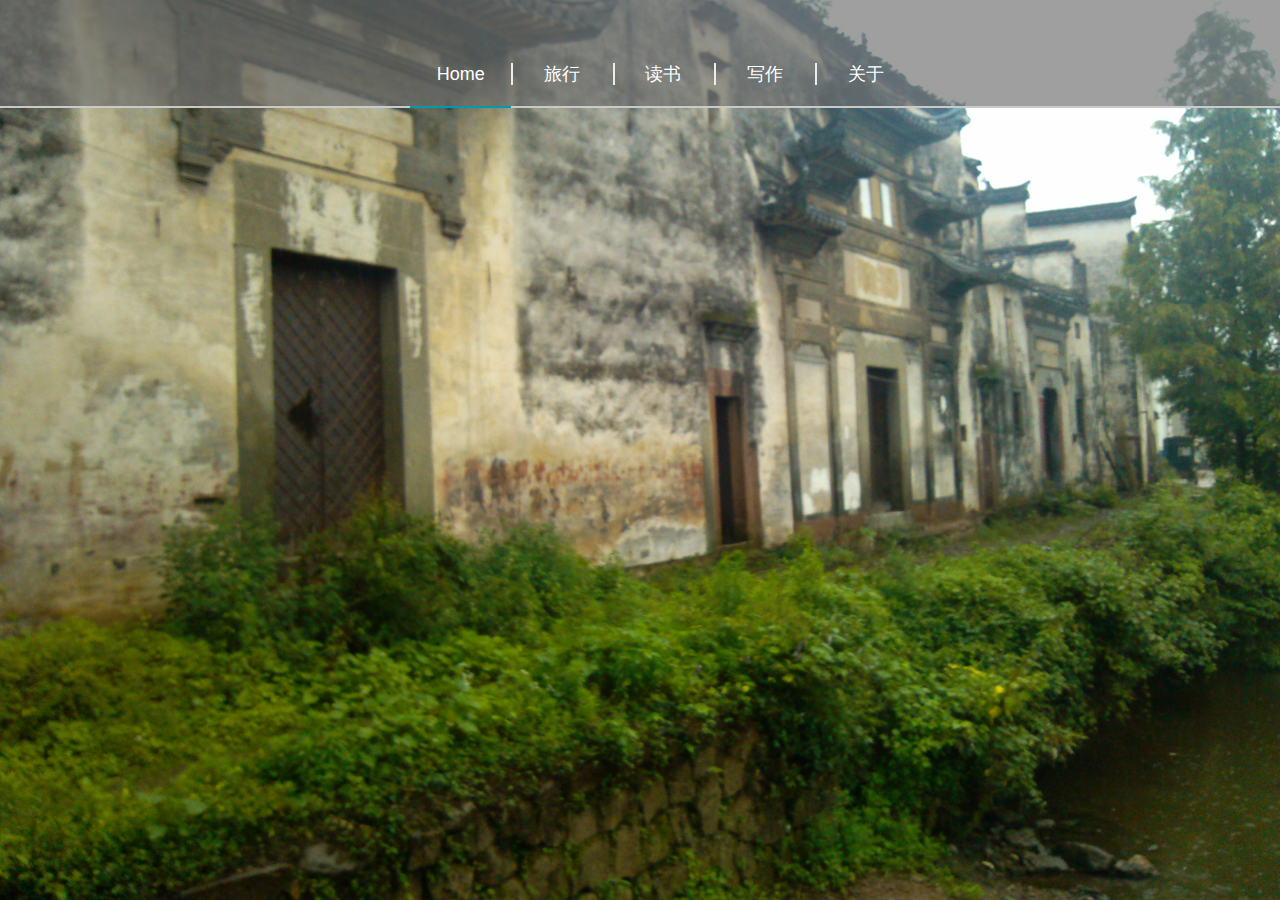
<file: index.html>
<!DOCTYPE html>
<html>
	<head>
		<meta charset="utf-8">
		<title>最从前</title>
		<link rel="stylesheet" type="text/css" href="css/jq22.css" />
		<link rel="stylesheet" type="text/css" href="css/style.css">
		<script type="text/javascript" src="js/jquery-1.9.1.min.js"></script>
		<style>
			h1,h2,h3{ line-height:40px;} 
			.hand{color:#fff;}
			.hand:hover{color:#0099cc;cursor:pointer}
		</style>
	</head>
	<body style="overflow: hidden;">
		<div id="bg">
			<img class="bg" id="bg_01" src="images/menu/01.jpg">
			<img class="bg" id="bg_02" src="images/menu/02.jpg">
			<img class="bg" id="bg_03" src="images/menu/03.jpg">
			<img class="bg" id="bg_04" src="images/menu/04.jpg">
		</div>
		<div  id="header">
			<div id="header_nav">
			   <ul id="header_menu_list">
				   <li class="header_menu_list header_menu_list_checked header_menu_list_fi"><p class="hand" id="menu-home">Home</p></li>
				   <li class="header_menu_list"><span></span><p class="hand" id="menu-travel">旅行</p></li>
				   <li class="header_menu_list"><span></span><p class="hand" id="menu-reading">读书</p></li>
				   <li class="header_menu_list"><span></span><p class="hand" id="menu-writing">写作</p></li>
				   <li class="header_menu_list"><span></span><p class="hand" id="menu-about">关于</p></li>
				   <div class="clear"></div>
			   </ul>
			</div>
		</div>
		<script type="text/javascript" src="js/common.js"></script>
		<div style="text-align:center; font:normal 14px/24px 'MicroSoft YaHei';" class="container" >
			
			<div class="grid"  id="div-travel" style="display:none;">
				<h3 style="height:50px">年轻时的流浪，是一生的养分。</h3>
				<div id="show-travel" style="overflow:auto;">
					<figure class="effect-sadie">
						<img src="img/beihai.jpg" alt="Seattle"/>
						<figcaption>
							<h3>北海 <span>涠洲岛</span></h3>
							<p>这是一个历史悠久的岛屿，也是广西最大的海岛。<br/>这里的生活很慢，还有一座古老的天主教堂。</p>
						</figcaption>			
					</figure>
					<figure class="effect-oscar">
						<img src="img/yingtan.jpg" alt="Seattle"/>
						<figcaption>
							<h3>北海 <span>银滩</span></h3>
							<p>这里有一片很大的沙滩。<br/>可以尽情的玩耍，游泳。老城区的海鲜好吃而又便宜。</p>
						</figcaption>			
					</figure>
					<figure class="effect-lily">
						<img src="img/lijiang.jpg" alt="Seattle"/>
						<figcaption>
							<h3>阳朔 <span>遇龙河</span></h3>
							<p>遇龙河是漓江在阳朔境内最长的一条支流。<br/>竹筏漂流是这里的一大特色。</p>
						</figcaption>			
					</figure>
					<figure class="effect-layla">
						<img src="img/qinghaihu.jpg" alt="Seattle"/>
						<figcaption>
							<h3>青海湖 <span></span></h3>
							<p>位于海南藏族自治州的这片青海湖，<br/>清澈见底。</p>
						</figcaption>			
					</figure>
					<figure class="effect-zoe">
						<img src="img/qinghaicaihong.jpg" alt="Seattle"/>
						<figcaption>
							<h3>青海湖 <span>金沙湾</span></h3>
							<!--<span class="icon-heart"></span>
							<span class="icon-eye"></span>
							<span class="icon-paper-clip"></span>-->
							<p>从金沙湾往黑马河镇方向出发时，偶遇彩虹。</p>
						</figcaption>			
					</figure>
					<figure class="effect-dexter">
						<img src="img/qiliancaoyuan.jpg" alt="Seattle"/>
						<figcaption>
							<h3>青海湖 <span>蒙古包</span></h3>
							<p>游牧的人们，带着蒙古包去周游这片世界。</p>
						</figcaption>			
					</figure>
					<figure class="effect-marley">
						<img src="img/qianlianshan.jpg" alt="Seattle"/>
						<figcaption>
							<h3>海北藏族自治州 <span>祁连山脉</span></h3>
							<p>这是一片常年积雪的山脉。</p>
						</figcaption>			
					</figure>
					
					<figure class="effect-ruby">
						<img src="img/zhangyedanxia.jpg" alt="Seattle"/>
						<figcaption>
							<h3>张掖 <span>七彩丹霞</span></h3>
							<p>这里的丘陵造型奇特，色彩斑斓。</p>
						</figcaption>			
					</figure>
					<figure class="effect-roxy">
						<img src="img/guilin.jpg" alt="Seattle"/>
						<figcaption>
							<h3>桂林 <span></span></h3>
							<p>这是在冠岩去往阳朔的路上。</p>
						</figcaption>			
					</figure>
					<figure class="effect-bubba">
						<img src="img/qiandaohu.jpg" alt="Seattle"/>
						<figcaption>
							<h3>淳安 <span>千岛湖</span></h3>
							<p>在梅峰岛上，可以俯视大片的岛屿。</p>
						</figcaption>			
					</figure>
					<figure class="effect-romeo">
						<img src="img/taihu.jpg" alt="Seattle"/>
						<figcaption>
							<h3>无锡 <span>太湖</span></h3>
							<p>这是在鼋头渚。</p>
						</figcaption>			
					</figure>
					<figure class="effect-honey">
						<img src="img/chakayanhu.jpg" alt="Seattle"/>
						<figcaption>
							<h3>海西蒙古族藏族自治州 <span>茶卡盐湖</span></h3>
							<p>盐湖可以投映出身影，犹如一面镜子。</p>
						</figcaption>			
					</figure>
					<figure class="effect-sarah">
						<img src="img/dongjidao.jpg" alt="Seattle"/>
						<figcaption>
							<h3>舟山 <span>东极岛</span></h3>
							<p>看过后会无期的就知道这个岛屿了。</p>
						</figcaption>			
					</figure>
					<figure class="effect-chico">
						<img src="img/qingbangdao.jpg" alt="Seattle"/>
						<figcaption>
							<h3>舟山 <span>青浜岛</span></h3>
							<p>这是一座偏静的小岛。<br/>车马邮件都很慢。</p>
						</figcaption>			
					</figure>
					<figure class="effect-milo">
						<img src="img/huangpujiang.jpg" alt="Seattle"/>
						<figcaption>
							<h3>上海 <span>外白渡桥</span></h3>
							<p>这是一座浮在黄浦江上久远的铁桥。</p>
						</figcaption>			
					</figure>
				</div>
			</div>
			
			<!--reading-->
			<div id="div-reading" style="display:none;padding-top: 50px;color: aliceblue;background:url(images/menu/04.jpg);background-repeat: no-repeat;background-attachment: fixed;background-size: cover;">
				<h1>青春</h1>
				<h2>席慕容</h2>
				<h3>所有的结局都已写好 </h3>
				<h3>所有的泪水也都已启程 </h3>
				<h3>却忽然忘了是怎麽样的一个开始 </h3>
				<h3>在那个古老的不再回来的夏日 </h3>
				<h3>无论我如何地去追索 </h3>
				<h3>年轻的你只如云影掠过 </h3>
				<h3>而你微笑的面容极浅极淡 </h3>
				<h3>逐渐隐没在日落后的群岚 </h3>
				<h3>遂翻开那发黄的扉页 </h3>
				<h3>命运将它装订得极为拙劣 </h3>
				<h3>含著泪 我一读再读 </h3>
				<h3>却不得不承认 </h3>
				<h3>青春是一本太仓促的书 </h3>
			</div>
			
			<!--writing-->
			<div id="div-writing" style="display:none;padding: 20px;color: black;background:url(img/beihai.jpg);background-repeat: no-repeat;background-attachment: fixed;background-size: cover;">
				<h3>面朝大海，春暖花开</h3>
				<h3></h3>
				<h3>从明天起，做一个幸福的人</h3>
				<h3>喂马、劈柴，周游世界</h3>
				<h3></h3>
				<h3>从明天起，关心粮食和蔬菜</h3>
				<h3>我有一所房子，面朝大海，春暖花开</h3>
				<h3></h3>
				<h3>从明天起，和每一个亲人通信</h3>
				<h3>告诉他们我的幸福</h3>
				<h3>那幸福的闪电告诉我的</h3>
				<h3>我将告诉每一个人</h3>
				<h3>给每一条河每一座山取一个温暖的名字</h3>
				<h3>陌生人，我也为你祝福</h3>
				<h3>愿你有一个灿烂的前程</h3>
				<h3>愿你有情人终成眷属</h3>
				<h3>愿你在尘世获得幸福</h3>
				<h3>我只愿面朝大海，春暖花开</h3>
			</div>
			
			<!--about-->
			<div id="div-about" style="display:none;padding: 20px;background:url(img/qinghaihu.jpg);background-repeat: no-repeat;background-attachment: fixed;background-size: cover;">
				<h3>什么叫做救自己呢？就是忠实自己的感觉，认真做每一件事，不要烦，不要放弃，不要敷衍。</h3><h3>哪怕写文章时标点符号弄清楚，不要有错别字——这就是我所谓的自己救自己。</h3>
				<h3>Let life be beautiful like summer flowers and death like autumn leaves.</h3>
				<p>Email: <a href="http://outlook.com" target="_blank">myseattle@outlook.com</a></p>
			</div>
		</div>	
	</body>
	<script>
		$("#menu-home").on("click",function(){
			$(".header_menu_list").removeClass("header_menu_list_checked");
			$(this).parent().addClass("header_menu_list_checked");
			$("#bg").show();
			$("#div-travel").hide();
			$("#div-reading").hide();
			$("#div-writing").hide();
			$("#div-about").hide();
		});
		$("#menu-travel").on("click",function(){
			$(".header_menu_list").removeClass("header_menu_list_checked");
			$(this).parent().addClass("header_menu_list_checked");
			$("#bg").hide();
			$("#div-travel").show();
			$("#div-reading").hide();
			$("#div-writing").hide();
			$("#div-about").hide();
		});
		$("#menu-reading").on("click",function(){
			$(".header_menu_list").removeClass("header_menu_list_checked");
			$(this).parent().addClass("header_menu_list_checked");
			$("#bg").hide();
			$("#div-travel").hide();
			$("#div-reading").show();
			$("#div-writing").hide();
			$("#div-about").hide();
		});
		$("#menu-writing").on("click",function(){
			$(".header_menu_list").removeClass("header_menu_list_checked");
			$(this).parent().addClass("header_menu_list_checked");
			$("#bg").hide();
			$("#div-travel").hide();
			$("#div-reading").hide();
			$("#div-writing").show();
			$("#div-about").hide();
		});
		$("#menu-about").on("click",function(){
			$(".header_menu_list").removeClass("header_menu_list_checked");
			$(this).parent().addClass("header_menu_list_checked");
			$("#bg").hide();
			$("#div-travel").hide();
			$("#div-reading").hide();
			$("#div-writing").hide();
			$("#div-about").show();
		});
	</script>
</html>
</file>
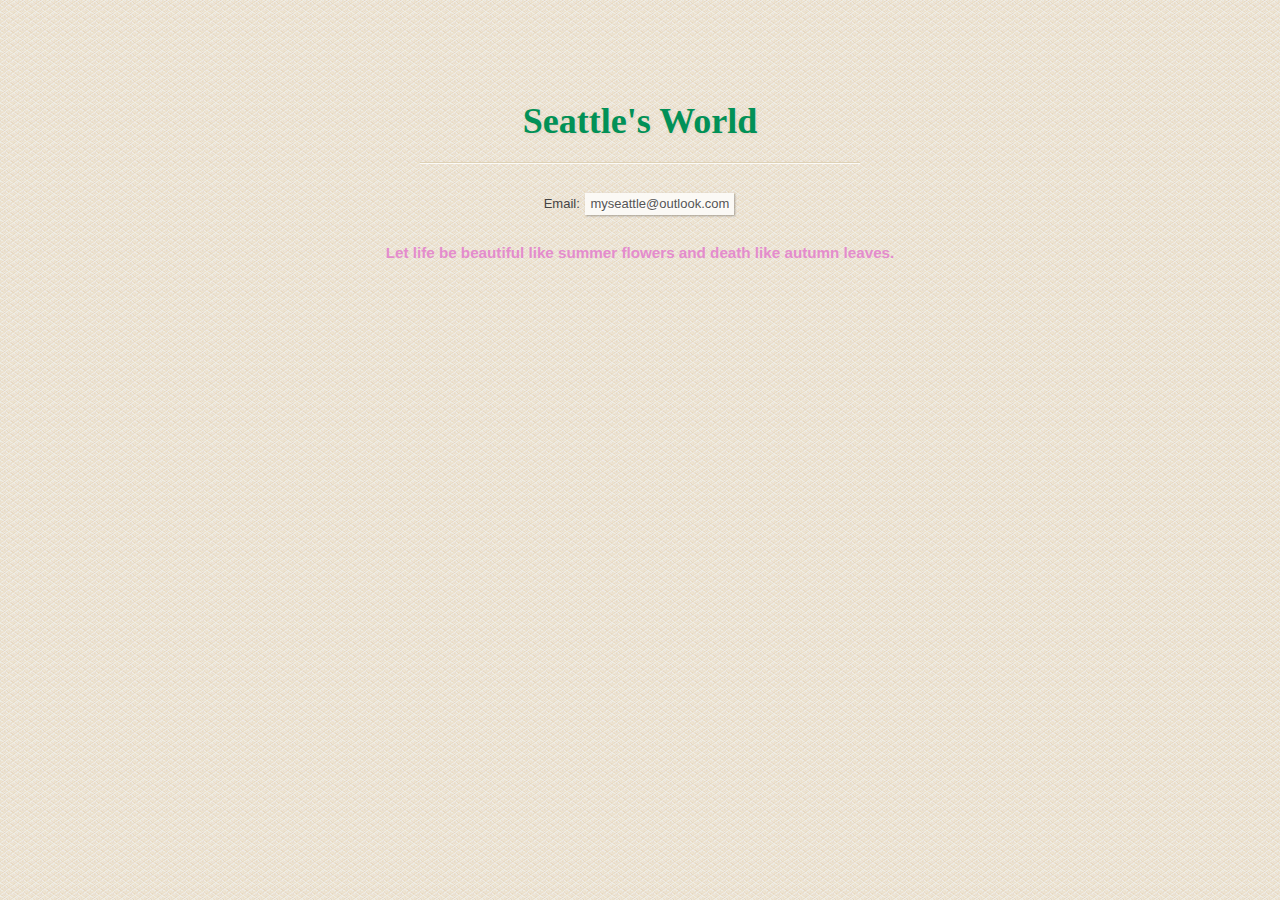
<file: index_old.html>
<!DOCTYPE html>
<html lang="zh-cn">
    <head>
        <title>Seattle</title>
		<meta charset="UTF-8" />
		<meta http-equiv="X-UA-Compatible" content="IE=edge,chrome=1"> 
		<meta name="viewport" content="width=device-width, initial-scale=1.0"> 
        <meta name="description" content="Slicebox - 3D Image Slider with Fallback" />
        <meta name="keywords" content="jquery, css3, 3d, webkit, fallback, slider, css3, 3d transforms, slices, rotate, box, automatic" />
		<meta name="author" content="Pedro Botelho for Codrops" />
		<link rel="shortcut icon" href="../favicon.ico"> 
        <link rel="stylesheet" type="text/css" href="css/demo.css" />
		<link rel="stylesheet" type="text/css" href="css/slicebox.css" />
		<link rel="stylesheet" type="text/css" href="css/custom.css" />
		<style>
		h1 {
			margin-top: 100px;
			font-family: 'Microsoft Yahei';
			font-size: 36px;
			color: #019157;
		}
		</style>			
		<script type="text/javascript" src="js/modernizr.custom.46884.js"></script>
	</head>
	<body>
		<div class="container">
			<h1>Seattle's World</h1>
			
			<div class="more">
				<ul id="sb-examples">
					<!-- <li><a href="index.html">效果一</a></li>
					<li><a href="index2.html">效果二</a></li>
					<li><a href="index3.html">效果三</a></li>
					<li class="selected"><a href="index4.html">效果四</a></li> -->
					<li>Email: <a href="http://outlook.com" target="_blank">myseattle@outlook.com</a></li>
				</ul>
			</div>
				<h3 style="color:#E48CCD"><center>Let life be beautiful like summer flowers and death like autumn leaves. </center></h3>

			<div class="wrapper">

				<ul id="sb-slider" class="sb-slider">
					<li>
						<img src="images/1.jpg" alt="image1"/>
						<div class="sb-description">
							<h3>dandelion</h3>
						</div>
					</li>
					<li>
						<img src="images/sanyang.jpg" alt="sanyang"/>
						<div class="sb-description">
							<h3>San Yang</h3>
						</div>
					</li>
					<li>
						<img src="images/4.jpg" alt="Autumn"/>
						<div class="sb-description">
							<h3>Autumn</h3>
						</div>
					</li>
					<!--
					<li>
						<img src="images/shanghai.jpg" alt="Shang Hai"/>
						<div class="sb-description">
							<h3>Shang Hai</h3>
						</div>
					</li>
					-->
					<li>
						<img src="images/3.jpg" alt="yearning"/>
						<div class="sb-description">
							<h3>yearning</h3>
						</div>
					</li>
				</ul>

				<div id="shadow" class="shadow"></div>

				<div id="nav-arrows" class="nav-arrows">
					<a href="#">Next</a>
					<a href="#">Previous</a>
				</div>

			</div><!-- /wrapper -->
			
		</div>
		<script type="text/javascript" src="http://cdn.staticfile.org/jquery/1.8.2/jquery.min.js"></script>
		<script type="text/javascript" src="js/jquery.slicebox.js"></script>
		<script type="text/javascript">
			$(function() {
				
				var Page = (function() {

					var $navArrows = $( '#nav-arrows' ).hide(),
						$shadow = $( '#shadow' ).hide(),
						slicebox = $( '#sb-slider' ).slicebox( {
							onReady : function() {

								$navArrows.show();
								$shadow.show();

							},
							orientation : 'r',
							cuboidsRandom : true,
							disperseFactor : 30
						} ),
						
						init = function() {

							initEvents();
							
						},
						initEvents = function() {

							// add navigation events
							$navArrows.children( ':first' ).on( 'click', function() {

								slicebox.next();
								return false;

							} );

							$navArrows.children( ':last' ).on( 'click', function() {
								
								slicebox.previous();
								return false;

							} );

						};

						return { init : init };

				})();

				Page.init();

			});
		</script>
	</body>
</html>
</file>
<file: css/jq22.css>
*, *:after, *:before { border-box; box-sizing: border-box; margin:0; padding:0;}
.clearfix:before, .clearfix:after { content: ''; display: table; }
.clearfix:after { clear: both; }
body {background: #f6f9fa;color: #536d76;	font-weight: 400;font-size: 1em;font-family: 'Raleway', Arial, sans-serif;}
a {	color: #4f7f90;	text-decoration: none;outline: none;}
a:hover, a:focus {color: #39545e;}
section {padding: 1em;	text-align: center;}
.grid {
	overflow: hidden;
	margin: 0;
	padding: 0;
	width: 100%;
	max-width: 1920px;
	list-style: none;
	text-align: center;
}

/* Common style */
.grid figure {
	position: relative;
	z-index: 1;
	display: inline-block;
	overflow: hidden;
	margin: -0.135em;
	width: 33.333%;
	height: 400px;
	background: #3085a3;
	text-align: center;
	cursor: pointer;
}

.grid figure img {
	position: relative;
	display: block;
	min-height: 100%;
	opacity: 0.8;
}

.grid figure figcaption {
	padding: 2em;
	color: #fff;
	/*text-transform: uppercase;*//*取消大写*/
	font-size: 1.25em;
	-webkit-backface-visibility: hidden;
	backface-visibility: hidden;
}

.grid figure figcaption::before,
.grid figure figcaption::after {
	pointer-events: none;
}

.grid figure figcaption,
.grid figure a {
	position: absolute;
	top: 0;
	left: 0;
	width: 100%;
	height: 100%;
}

/* Anchor will cover the whole item by default */
/* For some effects it will show as a button */
.grid figure a {
	z-index: 1000;
	text-indent: 200%;
	white-space: nowrap;
	font-size: 0;
	opacity: 0;
}

.grid figure h3 {
	word-spacing: -0.15em;
	
	font-weight: 300;
}

.grid figure h3 span {
	font-weight: 800;
}

.grid figure h3,
.grid figure p {
	margin: 0;
}

.grid figure p {
	letter-spacing: 1px;
	font-size: 68.5%;
}

/* Individual effects */

/*---------------*/
/***** Lily *****/
/*---------------*/

figure.effect-lily img {
	width: -webkit-calc(100% + 50px);
	width: calc(100% + 50px);
	opacity: 0.7;
	-webkit-transition: opacity 0.35s, -webkit-transform 0.35s;
	transition: opacity 0.35s, transform 0.35s;
	-webkit-transform: translate3d(-40px,0, 0);
	transform: translate3d(-40px,0,0);
}

figure.effect-lily figcaption {
	top: auto;
	bottom: 0;
	height: 50%;
	text-align: left;
}

figure.effect-lily h3,
figure.effect-lily p {
	-webkit-transform: translate3d(0,40px,0);
	transform: translate3d(0,40px,0);
}

figure.effect-lily h3 {
	-webkit-transition: -webkit-transform 0.35s;
	transition: transform 0.35s;
}

figure.effect-lily p {
	color: rgba(255,255,255,0.6);
	opacity: 0;
	-webkit-transition: opacity 0.2s, -webkit-transform 0.35s;
	transition: opacity 0.2s, transform 0.35s;
}

figure.effect-lily:hover img,
figure.effect-lily:hover p {
	opacity: 1;
}

figure.effect-lily:hover img,
figure.effect-lily:hover h3,
figure.effect-lily:hover p {
	-webkit-transform: translate3d(0,0,0);
	transform: translate3d(0,0,0);
}

figure.effect-lily:hover p {
	-webkit-transition-delay: 0.05s;
	transition-delay: 0.05s;
	-webkit-transition-duration: 0.35s;
	transition-duration: 0.35s;
}

/*---------------*/
/***** Sadie *****/
/*---------------*/

figure.effect-sadie img {
	width: -webkit-calc(100% + 50px);
	width: calc(100% + 50px);
	opacity: 0.7;
	-webkit-transition: opacity 0.35s, -webkit-transform 0.35s;
	transition: opacity 0.35s, transform 0.35s;
	-webkit-transform: translate3d(-40px,0, 0);
	transform: translate3d(-40px,0,0);
}

figure.effect-sadie figcaption::before {
	position: absolute;
	top: 0;
	left: 0;
	width: 100%;
	height: 100%;
	background: -webkit-linear-gradient(top, rgba(72,76,97,0) 0%, rgba(72,76,97,0.8) 75%);
	background: linear-gradient(to bottom, rgba(72,76,97,0) 0%, rgba(72,76,97,0.8) 75%);
	content: '';
	opacity: 0;
	-webkit-transform: translate3d(0,50%,0);
	transform: translate3d(0,50%,0);
}

figure.effect-sadie h3 {
	position: absolute;
	top: 50%;
	left: 0;
	width: 100%;
	color: #484c61;
	-webkit-transition: -webkit-transform 0.35s, color 0.35s;
	transition: transform 0.35s, color 0.35s;
	-webkit-transform: translate3d(0,-50%,0);
	transform: translate3d(0,-50%,0);
}

figure.effect-sadie figcaption::before,
figure.effect-sadie p {
	-webkit-transition: opacity 0.35s, -webkit-transform 0.35s;
	transition: opacity 0.35s, transform 0.35s;
}

figure.effect-sadie p {
	position: absolute;
	bottom: 0;
	left: 0;
	padding: 2em;
	width: 100%;
	opacity: 0;
	-webkit-transform: translate3d(0,10px,0);
	transform: translate3d(0,10px,0);
}

figure.effect-sadie:hover h3 {
	color: #fff;
	-webkit-transform: translate3d(0,-50%,0) translate3d(0,-40px,0);
	transform: translate3d(0,-50%,0) translate3d(0,-40px,0);
}

figure.effect-sadie:hover figcaption::before ,
figure.effect-sadie:hover p {
	opacity: 1;
	-webkit-transform: translate3d(0,0,0);
	transform: translate3d(0,0,0);
}

/*---------------*/
/***** Roxy *****/
/*---------------*/

figure.effect-roxy {
	background: -webkit-linear-gradient(45deg, #ff89e9 0%, #05abe0 100%);
	background: linear-gradient(45deg, #ff89e9 0%,#05abe0 100%);
}

figure.effect-roxy img {
	
	width: -webkit-calc(100% + 60px);
	width: calc(100% + 60px);
	-webkit-transition: opacity 0.35s, -webkit-transform 0.35s;
	transition: opacity 0.35s, transform 0.35s;
	-webkit-transform: translate3d(-50px,0,0);
	transform: translate3d(-50px,0,0);
}

figure.effect-roxy figcaption::before {
	position: absolute;
	top: 30px;
	right: 30px;
	bottom: 30px;
	left: 30px;
	border: 1px solid #fff;
	content: '';
	opacity: 0;
	-webkit-transition: opacity 0.35s, -webkit-transform 0.35s;
	transition: opacity 0.35s, transform 0.35s;
	-webkit-transform: translate3d(-20px,0,0);
	transform: translate3d(-20px,0,0);
}

figure.effect-roxy figcaption {
	padding: 3em;
	text-align: left;
}

figure.effect-roxy h3 {
	padding: 30% 0 10px 0;
}

figure.effect-roxy p {
	opacity: 0;
	-webkit-transition: opacity 0.35s, -webkit-transform 0.35s;
	transition: opacity 0.35s, transform 0.35s;
	-webkit-transform: translate3d(-10px,0,0);
	transform: translate3d(-10px,0,0);
}

figure.effect-roxy:hover img {
	opacity: 0.7;
	-webkit-transform: translate3d(0,0,0);
	transform: translate3d(0,0,0);
}

figure.effect-roxy:hover figcaption::before,
figure.effect-roxy:hover p {
	opacity: 1;
	-webkit-transform: translate3d(0,0,0);
	transform: translate3d(0,0,0);
}

/*---------------*/
/***** Bubba *****/
/*---------------*/
figure.effect-bubba img {
	width: -webkit-calc(100% + 50px);
	width: calc(100% + 50px);
	opacity: 0.7;
	-webkit-transition: opacity 0.35s, -webkit-transform 0.35s;
	transition: opacity 0.35s, transform 0.35s;
	-webkit-transform: translate3d(-40px,0, 0);
	transform: translate3d(-40px,0,0);
}

figure.effect-bubba {
	background: #9e5406;
}

figure.effect-bubba img {
	opacity: 0.7;
	-webkit-transition: opacity 0.35s;
	transition: opacity 0.35s;
}

figure.effect-bubba:hover img {
	opacity: 0.4;
}

figure.effect-bubba figcaption::before,
figure.effect-bubba figcaption::after {
	position: absolute;
	top: 30px;
	right: 30px;
	bottom: 30px;
	left: 30px;
	content: '';
	opacity: 0;
	-webkit-transition: opacity 0.35s, -webkit-transform 0.35s;
	transition: opacity 0.35s, transform 0.35s;
}

figure.effect-bubba figcaption::before {
	border-top: 1px solid #fff;
	border-bottom: 1px solid #fff;
	-webkit-transform: scale(0,1);
	transform: scale(0,1);
}

figure.effect-bubba figcaption::after {
	border-right: 1px solid #fff;
	border-left: 1px solid #fff;
	-webkit-transform: scale(1,0);
	transform: scale(1,0);
}

figure.effect-bubba h3 {
	padding-top: 30%;
	-webkit-transition: -webkit-transform 0.35s;
	transition: transform 0.35s;
	-webkit-transform: translate3d(0,-20px,0);
	transform: translate3d(0,-20px,0);
}

figure.effect-bubba p {
	padding: 20px 2.5em;
	opacity: 0;
	-webkit-transition: opacity 0.35s, -webkit-transform 0.35s;
	transition: opacity 0.35s, transform 0.35s;
	-webkit-transform: translate3d(0,20px,0);
	transform: translate3d(0,20px,0);
}

figure.effect-bubba:hover figcaption::before,
figure.effect-bubba:hover figcaption::after {
	opacity: 1;
	-webkit-transform: scale(1);
	transform: scale(1);
}

figure.effect-bubba:hover h3,
figure.effect-bubba:hover p {
	opacity: 1;
	-webkit-transform: translate3d(0,0,0);
	transform: translate3d(0,0,0);
}

/*---------------*/
/***** Romeo *****/
/*---------------*/

figure.effect-romeo {
	-webkit-perspective: 1000px;
	perspective: 1000px;
}

figure.effect-romeo img {
	width: -webkit-calc(100% + 50px);
	width: calc(100% + 50px);
	-webkit-transition: opacity 0.35s, -webkit-transform 0.35s;
	transition: opacity 0.35s, transform 0.35s;
	-webkit-transform: translate3d(0,0,300px);
	transform: translate3d(0,0,300px);
}

figure.effect-romeo:hover img {
	opacity: 0.6;
	-webkit-transform: translate3d(0,0,0);
	transform: translate3d(0,0,0);
}

figure.effect-romeo figcaption::before,
figure.effect-romeo figcaption::after {
	position: absolute;
	top: 50%;
	left: 50%;
	width: 80%;
	height: 1px;
	background: #fff;
	content: '';
	-webkit-transition: opacity 0.35s, -webkit-transform 0.35s;
	transition: opacity 0.35s, transform 0.35s;
	-webkit-transform: translate3d(-50%,-50%,0);
	transform: translate3d(-50%,-50%,0);
}

figure.effect-romeo:hover figcaption::before {
	opacity: 0.5;
	-webkit-transform: translate3d(-50%,-50%,0) rotate(45deg);
	transform: translate3d(-50%,-50%,0) rotate(45deg);
}

figure.effect-romeo:hover figcaption::after {
	opacity: 0.5;
	-webkit-transform: translate3d(-50%,-50%,0) rotate(-45deg);
	transform: translate3d(-50%,-50%,0) rotate(-45deg);
}

figure.effect-romeo h3,
figure.effect-romeo p {
	position: absolute;
	top: 50%;
	left: 0;
	width: 100%;
	-webkit-transition: -webkit-transform 0.35s;
	transition: transform 0.35s;
}

figure.effect-romeo h3 {
	-webkit-transform: translate3d(0,-50%,0) translate3d(0,-150%,0);
	transform: translate3d(0,-50%,0) translate3d(0,-150%,0);
}

figure.effect-romeo p {
	padding: 0.25em 2em;
	-webkit-transform: translate3d(0,-50%,0) translate3d(0,150%,0);
	transform: translate3d(0,-50%,0) translate3d(0,150%,0);
}

figure.effect-romeo:hover h3 {
	-webkit-transform: translate3d(0,-50%,0) translate3d(0,-100%,0);
	transform: translate3d(0,-50%,0) translate3d(0,-100%,0);
}

figure.effect-romeo:hover p {
	-webkit-transform: translate3d(0,-50%,0) translate3d(0,100%,0);
	transform: translate3d(0,-50%,0) translate3d(0,100%,0);
}

/*---------------*/
/***** Layla *****/
/*---------------*/

figure.effect-layla {
	background: #18a367;
}

figure.effect-layla img {
	min-width: 100%;
	height: -webkit-calc(100% + 40px);
	height: calc(100% + 40px);
}

figure.effect-layla figcaption {
	padding: 3em;
}

figure.effect-layla figcaption::before,
figure.effect-layla figcaption::after {
	position: absolute;
	content: '';
	opacity: 0;
}

figure.effect-layla figcaption::before {
	top: 50px;
	right: 30px;
	bottom: 50px;
	left: 30px;
	border-top: 1px solid #fff;
	border-bottom: 1px solid #fff;
	-webkit-transform: scale(0,1);
	transform: scale(0,1);
	-webkit-transform-origin: 0 0;
	transform-origin: 0 0;
}

figure.effect-layla figcaption::after {
	top: 30px;
	right: 50px;
	bottom: 30px;
	left: 50px;
	border-right: 1px solid #fff;
	border-left: 1px solid #fff;
	-webkit-transform: scale(1,0);
	transform: scale(1,0);
	-webkit-transform-origin: 100% 0;
	transform-origin: 100% 0;
}

figure.effect-layla h3 {
	padding-top: 26%;
	-webkit-transition: -webkit-transform 0.35s;
	transition: transform 0.35s;
}

figure.effect-layla p {
	padding: 0.5em 2em;
	text-transform: none;
	opacity: 0;
	-webkit-transform: translate3d(0,-10px,0);
	transform: translate3d(0,-10px,0);
}

figure.effect-layla img,
figure.effect-layla h3 {
	-webkit-transform: translate3d(0,-30px,0);
	transform: translate3d(0,-30px,0);
}

figure.effect-layla img,
figure.effect-layla figcaption::before,
figure.effect-layla figcaption::after,
figure.effect-layla p {
	-webkit-transition: opacity 0.35s, -webkit-transform 0.35s;
	transition: opacity 0.35s, transform 0.35s;
}

figure.effect-layla:hover img {
	opacity: 0.7;
	-webkit-transform: translate3d(0,0,0);
	transform: translate3d(0,0,0);
}

figure.effect-layla:hover figcaption::before,
figure.effect-layla:hover figcaption::after {
	opacity: 1;
	-webkit-transform: scale(1);
	transform: scale(1);
}

figure.effect-layla:hover h3,
figure.effect-layla:hover p {
	opacity: 1;
	-webkit-transform: translate3d(0,0,0);
	transform: translate3d(0,0,0);
}

figure.effect-layla:hover figcaption::after,
figure.effect-layla:hover h3,
figure.effect-layla:hover p,
figure.effect-layla:hover img {
	-webkit-transition-delay: 0.15s;
	transition-delay: 0.15s;
}

/*---------------*/
/***** Honey *****/
/*---------------*/


figure.effect-honey {
	background: #4a3753;
}

figure.effect-honey img {
	width: -webkit-calc(100% + 50px);
	width: calc(100% + 50px);
	opacity: 0.9;
	-webkit-transition: opacity 0.35s;
	transition: opacity 0.35s;
}

figure.effect-honey:hover img {
	opacity: 0.5;
	-webkit-transition: opacity 0.35s, -webkit-transform 0.35s;
	transition: opacity 0.35s, transform 0.35s;
}

figure.effect-honey figcaption::before {
	position: absolute;
	bottom: 0;
	left: 0;
	width: 100%;
	height: 10px;
	background: #fff;
	content: '';
	-webkit-transform: translate3d(0,10px,0);
	transform: translate3d(0,10px,0);
}

figure.effect-honey h3 {
	position: absolute;
	bottom: 0;
	left: 0;
	padding: 1em 1.5em;
	width: 100%;
	text-align: left;
	-webkit-transform: translate3d(0,-30px,0);
	transform: translate3d(0,-30px,0);
}

figure.effect-honey h3 i {
	font-style: normal;
	opacity: 0;
	-webkit-transition: opacity 0.35s, -webkit-transform 0.35s;
	transition: opacity 0.35s, transform 0.35s;
	-webkit-transform: translate3d(0,-30px,0);
	transform: translate3d(0,-30px,0);
}

figure.effect-honey figcaption::before,
figure.effect-honey h3 {
	-webkit-transition: -webkit-transform 0.35s;
	transition: transform 0.35s;
}

figure.effect-honey:hover figcaption::before,
figure.effect-honey:hover h3,
figure.effect-honey:hover h3 i {
	opacity: 1;
	-webkit-transform: translate3d(0,0,0);
	transform: translate3d(0,0,0);
}

/*---------------*/
/***** Oscar *****/
/*---------------*/

figure.effect-oscar {
	background: -webkit-linear-gradient(45deg, #22682a 0%, #9b4a1b 40%, #3a342a 100%);
	background: linear-gradient(45deg, #22682a 0%,#9b4a1b 40%,#3a342a 100%);
}

figure.effect-oscar img {
	width: -webkit-calc(100% + 60px);
	width: calc(100% + 60px);
	opacity: 1.0;
	/*-webkit-transition: opacity 0.65s;*/
	transition: opacity 0.35s;
}

figure.effect-oscar figcaption {
	padding: 3em;
	/*background-color: rgba(58,52,42,0.7);*/
	-webkit-transition: background-color 0.35s;
	transition: background-color 0.35s;
}

figure.effect-oscar figcaption::before {
	position: absolute;
	top: 30px;
	right: 30px;
	bottom: 30px;
	left: 30px;
	border: 1px solid #fff;
	content: '';
}

figure.effect-oscar h3 {
	margin: 20% 0 10px 0;
	-webkit-transition: -webkit-transform 0.35s;
	transition: transform 0.35s;
	-webkit-transform: translate3d(0,100%,0);
	transform: translate3d(0,100%,0);
}

figure.effect-oscar figcaption::before,
figure.effect-oscar p {
	opacity: 0;
	-webkit-transition: opacity 0.35s, -webkit-transform 0.35s;
	transition: opacity 0.35s, transform 0.35s;
	-webkit-transform: scale(0);
	transform: scale(0);
}

figure.effect-oscar:hover h3 {
	-webkit-transform: translate3d(0,0,0);
	transform: translate3d(0,0,0);
}

figure.effect-oscar:hover figcaption::before,
figure.effect-oscar:hover p {
	opacity: 1;
	-webkit-transform: scale(1);
	transform: scale(1);
}

figure.effect-oscar:hover figcaption {
	background-color: rgba(58,52,42,0);
}

figure.effect-oscar:hover img {
	opacity: 0.8;
}

/*---------------*/
/***** Marley *****/
/*---------------*/
figure.effect-marley img {
	width: -webkit-calc(100% + 60px);
	width: calc(100% + 60px);
	opacity: 0.7;
	-webkit-transition: opacity 0.35s, -webkit-transform 0.35s;
	transition: opacity 0.35s, transform 0.35s;
	-webkit-transform: scale(1.15);
	transform: scale(1.15);
}

figure.effect-marley figcaption {
	text-align: right;
}

figure.effect-marley h3,
figure.effect-marley p {
	position: absolute;
	right: 30px;
	left: 30px;
	padding: 10px 0;
}


figure.effect-marley p {
	bottom: 30px;
	line-height: 1.5;
	-webkit-transform: translate3d(0,100%,0);
	transform: translate3d(0,100%,0);
}

figure.effect-marley h3 {
	top: 30px;
	-webkit-transition: -webkit-transform 0.35s;
	transition: transform 0.35s;
	-webkit-transform: translate3d(0,20px,0);
	transform: translate3d(0,20px,0);
}

figure.effect-marley:hover h3 {
	-webkit-transform: translate3d(0,0,0);
	transform: translate3d(0,0,0);
}

figure.effect-marley h3::after {
	position: absolute;
	top: 100%;
	left: 0;
	width: 100%;
	height: 4px;
	background: #fff;
	content: '';
	-webkit-transform: translate3d(0,40px,0);
	transform: translate3d(0,40px,0);
}

figure.effect-marley h3::after,
figure.effect-marley p {
	opacity: 0;
	-webkit-transition: opacity 0.35s, -webkit-transform 0.35s;
	transition: opacity 0.35s, transform 0.35s;
}

figure.effect-marley:hover h3::after,
figure.effect-marley:hover p {
	opacity: 1;
	-webkit-transform: translate3d(0,0,0);
	transform: translate3d(0,0,0);
}

/*---------------*/
/***** Ruby *****/
/*---------------*/

figure.effect-ruby {
	background-color: #17819c;
}

figure.effect-ruby img {
	width: -webkit-calc(100% + 60px);
	width: calc(100% + 60px);
	opacity: 0.7;
	-webkit-transition: opacity 0.35s, -webkit-transform 0.35s;
	transition: opacity 0.35s, transform 0.35s;
	-webkit-transform: scale(1.15);
	transform: scale(1.15);
}

figure.effect-ruby:hover img {
	opacity: 0.5;
	-webkit-transform: scale(1);
	transform: scale(1);
}

figure.effect-ruby h3 {
	margin-top: 20%;
	-webkit-transition: -webkit-transform 0.35s;
	transition: transform 0.35s;
	-webkit-transform: translate3d(0,20px,0);
	transform: translate3d(0,20px,0);
}

figure.effect-ruby p {
	margin: 1em 0 0;
	padding: 3em;
	border: 1px solid #fff;
	opacity: 0;
	-webkit-transition: opacity 0.35s, -webkit-transform 0.35s;
	transition: opacity 0.35s, transform 0.35s;
	-webkit-transform: translate3d(0,20px,0) scale(1.1);
	transform: translate3d(0,20px,0) scale(1.1);
} 

figure.effect-ruby:hover h3 {
	-webkit-transform: translate3d(0,0,0);
	transform: translate3d(0,0,0);
}

figure.effect-ruby:hover p {
	opacity: 1;
	-webkit-transform: translate3d(0,0,0) scale(1);
	transform: translate3d(0,0,0) scale(1);
}

/*---------------*/
/***** Milo *****/
/*---------------*/

figure.effect-milo {
	background: #2e5d5a;
}

figure.effect-milo img {
	width: -webkit-calc(100% + 60px);
	width: calc(100% + 60px);
	opacity: 1;
	-webkit-transition: opacity 0.35s, -webkit-transform 0.35s;
	transition: opacity 0.35s, transform 0.35s;
	-webkit-transform: translate3d(-30px,0,0) scale(1.12);
	transform: translate3d(-30px,0,0) scale(1.12);
	-webkit-backface-visibility: hidden;
	backface-visibility: hidden;
}

figure.effect-milo:hover img {
	opacity: 0.7;
	-webkit-transform: translate3d(0,0,0) scale(1);
	transform: translate3d(0,0,0) scale(1);
}

figure.effect-milo h3 {
	position: absolute;
	right: 0;
	bottom: 0;
	padding: 1em 1.2em;
}

figure.effect-milo p {
	padding: 0 10px 0 0;
	width: 50%;
	/*border-right: 1px solid #fff;
	text-align: right;*/
	opacity: 0;
	-webkit-transition: opacity 0.35s, -webkit-transform 0.35s;
	transition: opacity 0.35s, transform 0.35s;
	-webkit-transform: translate3d(-40px,0,0);
	transform: translate3d(-40px,0,0);
}

figure.effect-milo:hover p {
	opacity: 1;
	-webkit-transform: translate3d(0,0,0);
	transform: translate3d(0,0,0);
}

/*---------------*/
/***** Dexter *****/
/*---------------*/

figure.effect-dexter {
	background: -webkit-linear-gradient(top, rgba(37,141,200,1) 0%, rgba(104,60,19,1) 100%);
	background: linear-gradient(to bottom, rgba(37,141,200,1) 0%,rgba(104,60,19,1) 100%); 
}

figure.effect-dexter img {
	width: -webkit-calc(100% + 50px);
	width: calc(100% + 50px);
	-webkit-transition: opacity 0.35s;
	transition: opacity 0.35s;
}

figure.effect-dexter:hover img {
	opacity: 0.4;
}

figure.effect-dexter figcaption::after {
	position: absolute;
	right: 30px;
	bottom: 30px;
	left: 30px;
	height: -webkit-calc(50% - 30px);
	height: calc(50% - 30px);
	border: 7px solid #fff;
	content: '';
	-webkit-transition: -webkit-transform 0.35s;
	transition: transform 0.35s;
	-webkit-transform: translate3d(0,-100%,0);
	transform: translate3d(0,-100%,0);
}

figure.effect-dexter:hover figcaption::after {
	-webkit-transform: translate3d(0,0,0);
	transform: translate3d(0,0,0);
}

figure.effect-dexter figcaption {
	padding: 3em;
	text-align: left;
}

figure.effect-dexter p {
	position: absolute;
	right: 60px;
	bottom: 60px;
	left: 60px;
	opacity: 0;
	-webkit-transition: opacity 0.35s, -webkit-transform 0.35s;
	transition: opacity 0.35s, transform 0.35s;
	-webkit-transform: translate3d(0,-100px,0);
	transform: translate3d(0,-100px,0);
}

figure.effect-dexter:hover p {
	opacity: 1;
	-webkit-transform: translate3d(0,0,0);
	transform: translate3d(0,0,0);
}

/*---------------*/
/***** Sarah *****/
/*---------------*/

figure.effect-sarah {
	background: #42b078;
}

figure.effect-sarah img {
	width: -webkit-calc(100% + 20px);
	width: calc(100% + 20px);
	-webkit-transition: opacity 0.35s, -webkit-transform 0.35s;
	transition: opacity 0.35s, transform 0.35s;
	-webkit-transform: translate3d(-10px,0,0);
	transform: translate3d(-10px,0,0);
	-webkit-backface-visibility: hidden;
	backface-visibility: hidden;
}

figure.effect-sarah:hover img {
	opacity: 0.4;
	-webkit-transform: translate3d(0,0,0);
	transform: translate3d(0,0,0);
}

figure.effect-sarah figcaption {
	text-align: left;
}

figure.effect-sarah h3 {
	position: relative;
	overflow: hidden;
	padding: 0.5em 0;
}

figure.effect-sarah h3::after {
	position: absolute;
	bottom: 0;
	left: 0;
	width: 100%;
	height: 3px;
	background: #fff;
	content: '';
	-webkit-transition: -webkit-transform 0.35s;
	transition: transform 0.35s;
	-webkit-transform: translate3d(-100%,0,0);
	transform: translate3d(-100%,0,0);
}

figure.effect-sarah:hover h3::after {
	-webkit-transform: translate3d(0,0,0);
	transform: translate3d(0,0,0);
}

figure.effect-sarah p {
	padding: 1em 0;
	opacity: 0;
	-webkit-transition: opacity 0.35s, -webkit-transform 0.35s;
	transition: opacity 0.35s, transform 0.35s;
	-webkit-transform: translate3d(100%,0,0);
	transform: translate3d(100%,0,0);
}

figure.effect-sarah:hover p {
	opacity: 1;
	-webkit-transform: translate3d(0,0,0);
	transform: translate3d(0,0,0);
}

/*---------------*/
/***** Zoe *****/
/*---------------*/

figure.effect-zoe img {
	width: -webkit-calc(100% + 50px);
	width: calc(100% + 50px);
	opacity: 0.6;
	-webkit-transition: opacity 0.35s, -webkit-transform 0.35s;
	transition: opacity 0.35s, transform 0.35s;
	-webkit-transform: translate3d(-40px,0, 0);
	transform: translate3d(-50px,0,0);
}

figure.effect-zoe figcaption {
	top: auto;
	bottom: 0;
	padding: 1em;
	height: 3.75em;
	background: #fff;
	color: #3c4a50;
	-webkit-transition: -webkit-transform 0.35s;
	transition: transform 0.35s;
	-webkit-transform: translate3d(0,100%,0);
	transform: translate3d(0,100%,0);
}

figure.effect-zoe h3 {
	float: left;
}

figure.effect-zoe figcaption > span {
	float: right;
}

figure.effect-zoe p {
	position: absolute;
	bottom: 8em;
	padding: 2em;
	color: #fff;
	text-transform: none;
	font-size: 90%;
	opacity: 0;
	-webkit-backface-visibility: hidden;
	backface-visibility: hidden;
	-webkit-transition: opacity 0.35s;
	transition: opacity 0.35s;
}

figure.effect-zoe h3,
figure.effect-zoe figcaption > span {
	-webkit-transition: -webkit-transform 0.35s;
	transition: transform 0.35s;
	-webkit-transform: translate3d(0,200%,0);
	transform: translate3d(0,200%,0);
}

figure.effect-zoe figcaption > span::before {
	display: inline-block;
	padding: 8px 10px;
	font-family: 'feathericons';
	speak: none;
	-webkit-font-smoothing: antialiased;
	-moz-osx-font-smoothing: grayscale;
}

.icon-eye::before {
	content: '\e000';
}

.icon-paper-clip::before {
	content: '\e001';
}

.icon-heart::before {
	content: '\e024';
}

figure.effect-zoe h3 {
	display: inline-block;
}

figure.effect-zoe:hover p {
	opacity: 1;
}

figure.effect-zoe:hover figcaption,
figure.effect-zoe:hover h3,
figure.effect-zoe:hover figcaption > span {
	-webkit-transform: translate3d(0,0,0);
	transform: translate3d(0,0,0);
}

figure.effect-zoe:hover h3 {
	-webkit-transition-delay: 0.05s;
	transition-delay: 0.05s;
}

figure.effect-zoe:hover figcaption > span:nth-child(4) {
	-webkit-transition-delay: 0.1s;
	transition-delay: 0.1s;
}

figure.effect-zoe:hover figcaption > span:nth-child(3) {
	-webkit-transition-delay: 0.15s;
	transition-delay: 0.15s;
}

figure.effect-zoe:hover figcaption > span:nth-child(2) {
	-webkit-transition-delay: 0.2s;
	transition-delay: 0.2s;
}

/*---------------*/
/***** Chico *****/
/*---------------*/


figure.effect-chico img {
	width: -webkit-calc(100% + 50px);
	width: calc(100% + 50px);
	opacity: 0.6;
	-webkit-transition: opacity 0.35s, -webkit-transform 0.35s;
	transition: opacity 0.35s, transform 0.35s;
	-webkit-transform: scale(1.12);
	transform: scale(1.12);
}

figure.effect-chico:hover img {
	opacity: 0.5;
	-webkit-transform: scale(1);
	transform: scale(1);
}

figure.effect-chico figcaption {
	padding: 3em;
}

figure.effect-chico figcaption::before {
	position: absolute;
	top: 30px;
	right: 30px;
	bottom: 30px;
	left: 30px;
	border: 1px solid #fff;
	content: '';
	-webkit-transform: scale(1.1);
	transform: scale(1.1);
}

figure.effect-chico figcaption::before,
figure.effect-chico p {
	opacity: 0;
	-webkit-transition: opacity 0.35s, -webkit-transform 0.35s;
	transition: opacity 0.35s, transform 0.35s;
}

figure.effect-chico h3 {
	padding: 20% 0 20px 0;
}

figure.effect-chico p {
	margin: 0 auto;
	max-width: 200px;
	-webkit-transform: scale(1.5);
	transform: scale(1.5);
}

figure.effect-chico:hover figcaption::before,
figure.effect-chico:hover p {
	opacity: 1;
	-webkit-transform: scale(1);
	transform: scale(1);
}

@media screen and (max-width: 69.5em) {
	.grid figure {
		width: 50%;
	}	

	.grid figure figcaption {
		font-size: 90%;
	}
}

@media screen and (max-width: 41.5em) {

	.grid figure {
		width: 100%;
	}
}
</file>
<file: css/style.css>
*{padding: 0; margin: 0;}
body{ font-family: Helvetica,arial, '微软雅黑', sans-serif;}
img{ border:none; font-size: 0; display: block; }
.clear{clear: both;}
.fl{float: left;}
.fr{float: right;}
a{ text-decoration: none; color: black; }
li{ list-style: none; }
.construct{ width: 100%; position: relative; }


#bg{ width: 100%; height: auto; background:url('../images/menu/05.jpg'); background-size: cover; position: absolute; left:0; top: 0; z-index: 0; overflow:hidden;}
.bg{width: 100%; height: auto; position: absolute;}
#bg_01{background:url('../images/menu/02.jpg'); background-size: cover;}
#bg_02{background:url('../images/menu/03.jpg'); background-size: cover;}
#bg_03{background:url('../images/menu/05.jpg'); background-size: cover;}
#header{ /*background-color: #f9f9f9;*/ height: 108px; border-bottom: #c9c9c9 2px solid; position: relative; z-index: 10; background:url('../images/menu/nav_bg.png'); background-repeat: repeat;}
#header_logo{width: 206px; height: 65px; position: absolute; top: 24px; left: 2px; background-image: url('../images/menu/index_logo.png');}
#header_nav{position: absolute; top: 40px; width: 100%;}
#header_menu_list{width: auto; height: 68px; margin-left: 208px; margin-bottom: 0;}
.header_menu_list{width: 12%; height: 68px; float: left; line-height: 68px; text-align: center; font-size: 18px; color: #8e8e8e; position: relative;}
.header_menu_list_checked{border-bottom: #009cad 2px solid;}
.header_menu_list a{ height: 68px; width: 100%; color:#fff; display: inline-block; text-decoration: none; transition: font-size 0.2s, color 0.5s;}
.header_menu_list_checked a{ font-size: 18px; color: #0099cc;}
.header_menu_list span{height: 22px; width: 2px; background-color: #ececec; position: absolute; left: 0; top: 23px;}
.header_menu_list a:hover{font-size: 18px; color: #0099cc;}
#header_search{width: 208px; height: 32px; position: absolute; top: 62px; right: 10px; background-color: #edeeef;}
#header_menu_details{/*overflow: hidden;*/ display:none; position: absolute; background-color: #f3f3f3; width: 100%;height: 170px; background: url('../images/menu/nav_nemu_bg.png'); background-repeat: x-repeat;}
.header_search_text{width: 165px; height: 30px; font-family: '微软雅黑'; font-size: 12px; color: #8e8e8e; background-color: transparent; border: none; outline-style: none; line-height: 30px; text-indent: 5px;float: left;}
.header_search_subm{ width: 32px; height: 32px; float: right; background-color: #7bd2db; border:none;outline-style: none; background-image: url('../images/menu/zoomIn.png'); background-position: center center; background-repeat: no-repeat;}
.header_detail_container{width: 1000px; height: 170px; position: absolute; top: 0; left: 0;}
#header_menu_details_box{ width: 1000px; height: 170px; margin: 0 auto; overflow: hidden; position: relative;}
#header_menu_details_mask{width: 6000px; height: 170px; position: absolute;}
.header_detail_box{float: left;}
.header_detail_box{width: 200px; height: 170px;}
.header_detail_img{width: 180px; height: 85px; background: url('../images/menu/nav_yang.jpg'); background-size: cover; margin: 25px 0 10px 10px; }
.header_detail_title img{ display: inline-block; margin-right: 8px;}
.header_detail_title{ text-align: center;}
#tip{ display: inline-block; width: 100%; text-align: center; font-size: 18px; color: #2b2b2b; margin-top: 200px; position: relative; z-index: 1000; }
#tip a{ color: orange; }
</file>
<file: css/demo.css>
*,
*:after,
*:before {
	-webkit-box-sizing: border-box;
	-moz-box-sizing: border-box;
	box-sizing: border-box;
	padding: 0;
	margin: 0;
}

/* Clearfix hack by Nicolas Gallagher: http://nicolasgallagher.com/micro-clearfix-hack/ */
.clearfix:after {
	content: "";
	display: table;
	clear: both;
}

/* General Demo Style */
body {
	background: #e4ebe9 url(../images/fancy_deboss.png) repeat top left;
	color: #444;
	font-family: "PT Sans Narrow", Arial, sans-serif;
	font-size: 13px;
	font-weight: 400;
    -webkit-font-smoothing: antialiased;
    overflow-x: hidden;
    min-width: 320px;
}

a {
	color: #000;
	text-decoration: none;
}

h1, h2, h5 {
	margin: 20px 20px 30px 20px;
	font-size: 56px;
	color: #fff;
	font-family: "Volkhov", serif;
	text-align: center;
	font-weight: 700;
	text-shadow: 1px 1px 3px #e0d1bc;
}

h1 span, h5 {
	font-size: 18px;
	display: block;
	font-style: italic;
	color: #997f5a;
	font-weight: 400;
	text-shadow: 0px 1px 1px #fff;
}

.wrapper {
	position: relative;
	max-width: 840px;
	width: 100%;
	padding: 0 50px;
	margin: 0 auto;
}

/* Header Style */
.codrops-top {
	line-height: 24px;
	font-size: 11px;
	background: #fff;
	background: rgba(255, 255, 255, 0.8);
	text-transform: uppercase;
	z-index: 9999;
	position: relative;
	font-family: Cambria, Georgia, serif;
	box-shadow: 1px 0px 2px rgba(0,0,0,0.2);
}

.codrops-top a {
	padding: 0px 10px;
	letter-spacing: 1px;
	color: #333;
	display: inline-block;
}

.codrops-top a:hover {
	background: rgba(255,255,255,0.6);
}

.codrops-top span.right {
	float: right;
}

.codrops-top span.right a {
	float: left;
	display: block;
}

/* More examples buttons */

.more {
	position: relative;
	clear: both;
	padding: 20px;
}

.more:before {
	content: "";
	position: absolute;
	background-color: #ddd1b6;
	box-shadow: 0 1px 0 rgba(255,255,255,0.8);
	height: 1px;
	width: 440px;
	left: 50%;
	margin-left: -220px;
	top: -10px;
}

.more ul {
	display: block;
	height: 32px;
	text-align: center;
}

.more ul li {
	display: inline-block;
	line-height: 24px;
}

.more ul li.selected a,
.more ul li.selected a:hover {
	background: #ae997a;
	color: #fff;
	text-shadow: none;
}

.more ul li a {
	text-shadow: 1px 1px 1px #fff;
	color: #555;
	background: #fbf9f5;
	padding: 2px 5px;
	margin: 0 2px;
	line-height: 18px;
	display: inline-block;
	box-shadow: 1px 1px 2px rgba(0,0,0,0.3);
}

.more ul li a:hover {
	background: #8c795d;
	color: #fff;
	text-shadow: none;
}

p.info {
	font-family: "Volkhov", serif;
	font-style: italic;
	color: #997f5a;
	text-shadow: 0 1px 0 rgba(255, 255, 255, 0.9);
	padding: 20px;
	display: block;
	clear: both;
	text-align: center;
	width: 100%;
	max-wdith: 440px;
	margin: 0 auto;
}
</file>
<file: css/slicebox.css>
/* Slicebox Style */
.sb-slider {
	margin: 10px auto;
	position: relative;
	overflow: hidden;
	width: 100%;
	list-style-type: none;
	padding: 0;
}

.sb-slider li {
	margin: 0;
	padding: 0;
	display: none;
}

.sb-slider li > a {
	outline: none;
}

.sb-slider li > a img {
	border: none;
}

.sb-slider img {
	max-width: 100%;
	display: block;
}

.sb-description {
	padding: 20px;
	bottom: 10px;
	left: 10px;
	right: 10px;
	z-index: 1000;
	position: absolute;
	background: #CBBFAE;
	background: rgba(190,176,155, 0.4);
	border-left: 4px solid rgba(255,255,255,0.7);
	-ms-filter:"progid:DXImageTransform.Microsoft.Alpha(Opacity=0)";
	filter: alpha(opacity=0);	
	opacity: 0;
	color: #fff;

	-webkit-transition: all 200ms;
	-moz-transition: all 200ms;
	-o-transition: all 200ms;
	-ms-transition: all 200ms;
	transition: all 200ms;
}

.sb-slider li.sb-current .sb-description {
	-ms-filter:"progid:DXImageTransform.Microsoft.Alpha(Opacity=80)";
	filter: alpha(opacity=80);	
	opacity: 1;
}

.sb-slider li.sb-current .sb-description:hover {
	-ms-filter:"progid:DXImageTransform.Microsoft.Alpha(Opacity=99)";
	filter: alpha(opacity=99);	
	background: rgba(190,176,155, 0.7);
}

.sb-perspective {
	position: relative;
}

.sb-perspective > div {
	position: absolute;

	-webkit-transform-style: preserve-3d;
	-moz-transform-style: preserve-3d;
	-o-transform-style: preserve-3d;
	-ms-transform-style: preserve-3d;
	transform-style: preserve-3d;

	-webkit-backface-visibility : hidden;
	-moz-backface-visibility : hidden;
	-o-backface-visibility : hidden;
	-ms-backface-visibility : hidden;
	backface-visibility : hidden;
}

.sb-side {
	margin: 0;
	display: block;
	position: absolute;

	-moz-backface-visibility : hidden;

	-webkit-transform-style: preserve-3d;
	-moz-transform-style: preserve-3d;
	-o-transform-style: preserve-3d;
	-ms-transform-style: preserve-3d;
	transform-style: preserve-3d;
}
</file>
<file: css/custom.css>
.shadow {
	width: 100%;
	height: 168px;
	position: relative;
	margin-top: -110px;
	background: transparent url(../images/shadow.png) no-repeat bottom center;
	background-size: 100% 100%; /* stretches it */
	z-index: -1;
	display: none;
}

.sb-description h3 {
	font-size: 20px;
	text-shadow: 1px 1px 1px rgba(0,0,0,0.3);
}

.sb-description h3 a {
	color: #4a3c27;
	text-shadow: 0 1px 1px rgba(255,255,255,0.5);
}

.nav-arrows {
	display: none;
}

.nav-arrows a {
	width: 42px;
	height: 42px;
	background: #cbbfae url(../images/nav.png) no-repeat top left;
	position: absolute;
	top: 50%;
	left: 2px;
	text-indent: -9000px;
	cursor: pointer;
	margin-top: -21px;
	opacity: 0.9;
	border-radius: 50%;
	box-shadow: 0 1px 1px rgba(255,255,255,0.8);
}

.nav-arrows a:first-child{
	left: auto;
	right: 2px;
	background-position: top right;
}

.nav-arrows a:hover {
	opacity: 1;
}

.nav-dots {
	text-align: center;
	position: absolute;
	bottom: -5px;
	height: 30px;
	width: 100%;
	left: 0;
	display: none;
}

.nav-dots span {
	display: inline-block;
	width: 16px;
	height: 16px;
	border-radius: 50%;
	margin: 3px;
	background: #cbbfae;
	cursor: pointer;
	box-shadow: 
		0 1px 1px rgba(255,255,255,0.6), 
		inset 0 1px 1px rgba(0,0,0,0.1);
}

.nav-dots span.nav-dot-current {
	box-shadow: 
		0 1px 1px rgba(255,255,255,0.6), 
		inset 0 1px 1px rgba(0,0,0,0.1), 
		inset 0 0 0 3px #cbbfae,
		inset 0 0 0 8px #fff;
}

.nav-options {
	width: 70px;
	height: 30px;
	position: absolute;
	right: 70px;
	bottom: 0px;
	display: none;
}

.nav-options span {
	width: 30px;
	height: 30px;
	background: #cbbfae url(../images/options.png) no-repeat top left;
	text-indent: -9000px;
	cursor: pointer;
	opacity: 0.7;
	display: inline-block;
	border-radius: 50%;
}

.nav-options span:first-child{
	background-position: -30px 0px;
	margin-right: 3px;
}

.nav-options span:hover {
	opacity: 1;
}
</file>
